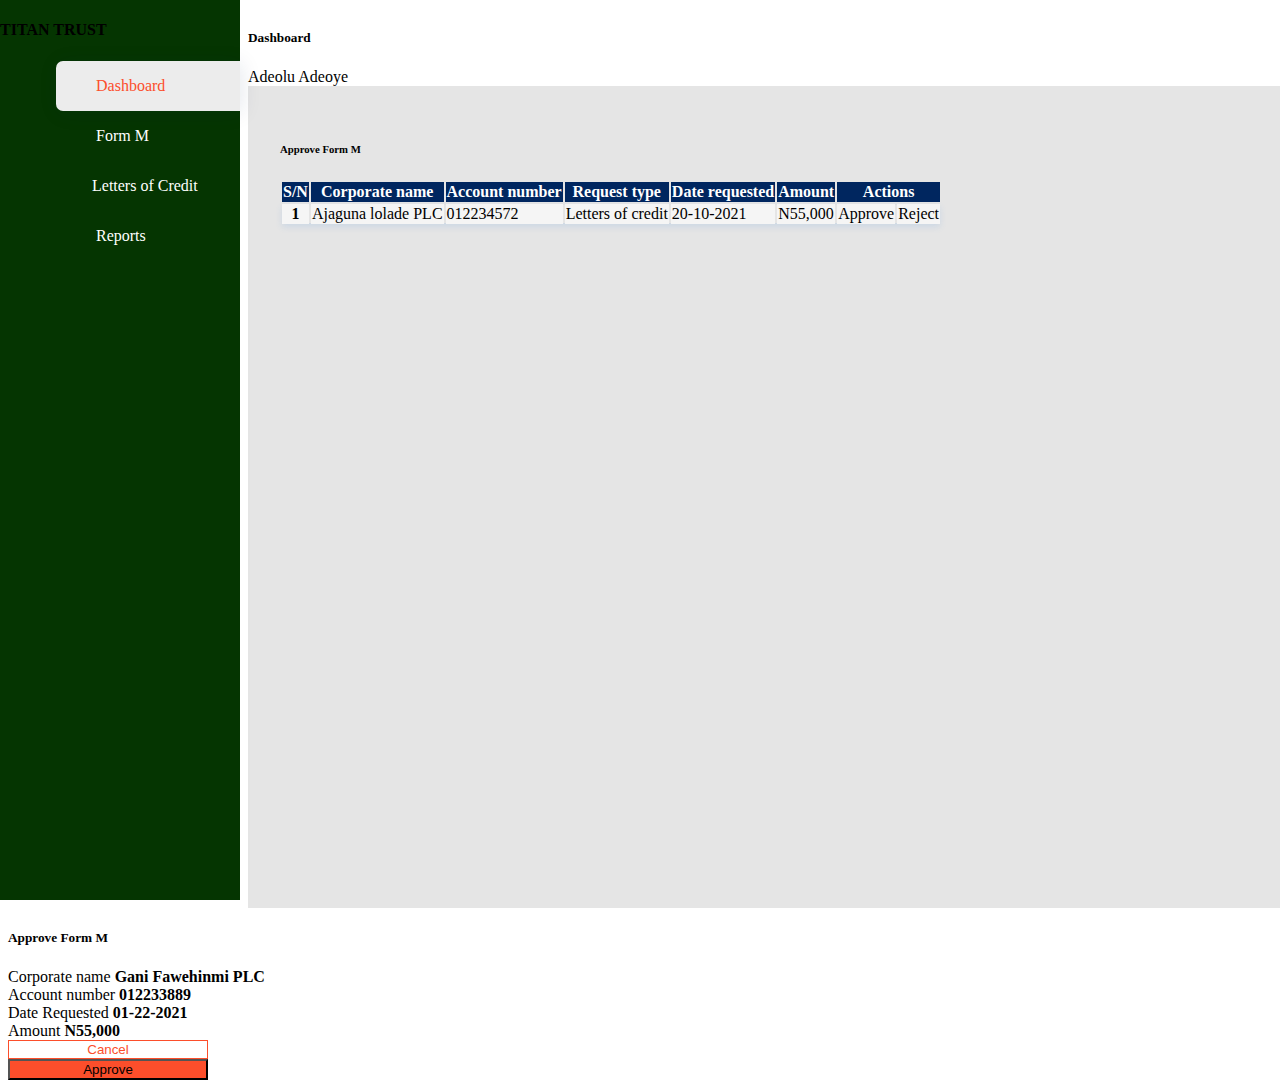
<file: approve.html>
<!DOCTYPE html>
<html lang="en">
<head>
    <meta charset="UTF-8">
    <meta http-equiv="X-UA-Compatible" content="IE=edge">
    <meta name="viewport" content="width=device-width, initial-scale=1.0">
    <link rel="stylesheet" href="https://cdn.jsdelivr.net/npm/bootstrap@4.6.0/dist/css/bootstrap.min.css" integrity="sha384-B0vP5xmATw1+K9KRQjQERJvTumQW0nPEzvF6L/Z6nronJ3oUOFUFpCjEUQouq2+l" crossorigin="anonymous">
    <link rel="stylesheet" href="assets/css/styles.css" />
    <link rel="stylesheet" href="assets/css/utils.css" />
    <link rel="stylesheet" href="https://cdnjs.cloudflare.com/ajax/libs/font-awesome/4.6.2/css/font-awesome.css" integrity="sha512-ITS8GbPjCRA7c/PBl6Kqb9XjvQbKMBXpzEmpi7BgRwf6mUCySmHbF9opWfVUQvbdiYouDYxhxttWS+wyq4l+Ug==" crossorigin="anonymous" referrerpolicy="no-referrer" />
    <title>Dashboard</title>
</head>
<body>
       
<main class="p-0">
   <div class="sidebar">
       <div class="brand-logo p-3">
            <h4 class="text-white">TITAN TRUST</h4>
       </div>
       <div class="mt-4">
            <ul class="nav-items p-0">
                <li class="active">
                    <a>
                      <i class="fa fa-dashboard"></i>&nbsp; Dashboard
                    </a>
                </li>
                <li>
                    <a>
                        <i class="fa fa-calendar"></i>&nbsp; Form M
                    </a>
                </li>
                <li>
                    <a>
                        <i class="fa fa-file"></i> &nbsp;Letters of Credit
                    </a>
                </li>
                <li>
                    <a>
                        <i class="fa fa-area-chart"></i>&nbsp; Reports
                    </a>
                </li>
            </ul>
       </div>
   </div>
   <div class="page-wrapper">
       <header class="py-3 px-4 d-flex justify-content-between border-bottom bg-white">
            <div>
                <h5>Dashboard</h5>
            </div>
           <div class="d-flex">
               <span class="mx-2">
                   <i class="fa fa-bell pry-color"></i>
               </span>
               <span class="mx-2">Adeolu Adeoye</span>
           </div>
       </header>
       <div class="page-wrapper__content">
            <div class="row mt-3">
                <div class="col-md-12">
                    <div class="shadow-sm rounded bg-white p-3">

                        <div class="ml-3 mt-3 mb-3">
                            <h6>Approve Form M</h6>
                            <div class="table-responsive">
                                <table class="table">
                                    <thead>
                                    <tr>
                                        <th scope="col">S/N</th>
                                        <th scope="col">Corporate name</th>
                                        <th scope="col">Account number</th>
                                        <th scope="col">Request type</th>
                                        <th scope="col">Date requested</th>
                                        <th scope="col">Amount</th>
                                        <th scope="col" colspan="2">Actions</th>
                                    </tr>
                                    </thead>
                                    <tbody>
                                    <tr class="tr-item">
                                        <th scope="row">1</th>
                                        <td>Ajaguna lolade PLC</td>
                                        <td>012234572</td>
                                        <td>Letters of credit</td>
                                        <td>20-10-2021</td>
                                        <td>N55,000</td>
                                        <td class="text-primary">
                                           <a class="" data-toggle="modal" data-target="#exampleModal">
                                                Approve
                                           </a>  
                                        </td>
                                        <td class="text-danger">Reject</td>
                                    </tr>
                                    </tbody>
                                </table>
                            </div>
                            
                        </div>
                    </div>
                </div>
            </div>
       </div>

   </div>
</main>


<!-- Button trigger modal
<button type="button" class="btn btn-primary" data-toggle="modal" data-target="#exampleModal">
    Launch demo modal
  </button> -->
  
  <!-- Modal -->
  <div class="modal fade" id="exampleModal" tabindex="-1" aria-labelledby="exampleModalLabel" aria-hidden="true">
    <div class="modal-dialog">
      <div class="modal-content">
        <!-- <div class="modal-header">
          <button type="button" class="close" data-dismiss="modal" aria-label="Close">
            <span aria-hidden="true">&times;</span>
          </button>
        </div> -->
        <div class="modal-body p-5">
          <h5>Approve Form M</h5>
          <div class="text-center">
            <div class="d-flex justify-content-between">
                <span class="px-3 py-2">Corporate name</span>
                <span class="px-3 py-2 text-bold">Gani Fawehinmi PLC</span>
            </div>
            <div class="d-flex justify-content-between">
                <span class="px-3 py-2">Account number</span>
                <span class="px-3 py-2 text-bold">012233889</span>
            </div>
            <div class="d-flex justify-content-between">
                <span class="p-3">Date Requested</span>
                <span class="p-3 text-bold">01-22-2021</span>
            </div>
            <div class="d-flex justify-content-between">
                <span class="p-3">Amount</span>
                <span class="p-3 text-bold">N55,000</span>
            </div>
            <div class="d-flex justify-content-between mt-5">
                <div class="px-2">
                    <button class="btn btn-outline-pry md-btn">Cancel</button>
                </div>
                <div class="px-2">
                    <button class="btn bg-pry text-white md-btn">Approve</button>
                </div>
            </div>
          </div>
        </div>
      </div>
    </div>
  </div>


    <script src="https://code.jquery.com/jquery-3.5.1.slim.min.js" integrity="sha384-DfXdz2htPH0lsSSs5nCTpuj/zy4C+OGpamoFVy38MVBnE+IbbVYUew+OrCXaRkfj" crossorigin="anonymous"></script>
    <script src="https://cdn.jsdelivr.net/npm/bootstrap@4.6.0/dist/js/bootstrap.bundle.min.js" integrity="sha384-Piv4xVNRyMGpqkS2by6br4gNJ7DXjqk09RmUpJ8jgGtD7zP9yug3goQfGII0yAns" crossorigin="anonymous"></script>
</body>
</html>
</file>
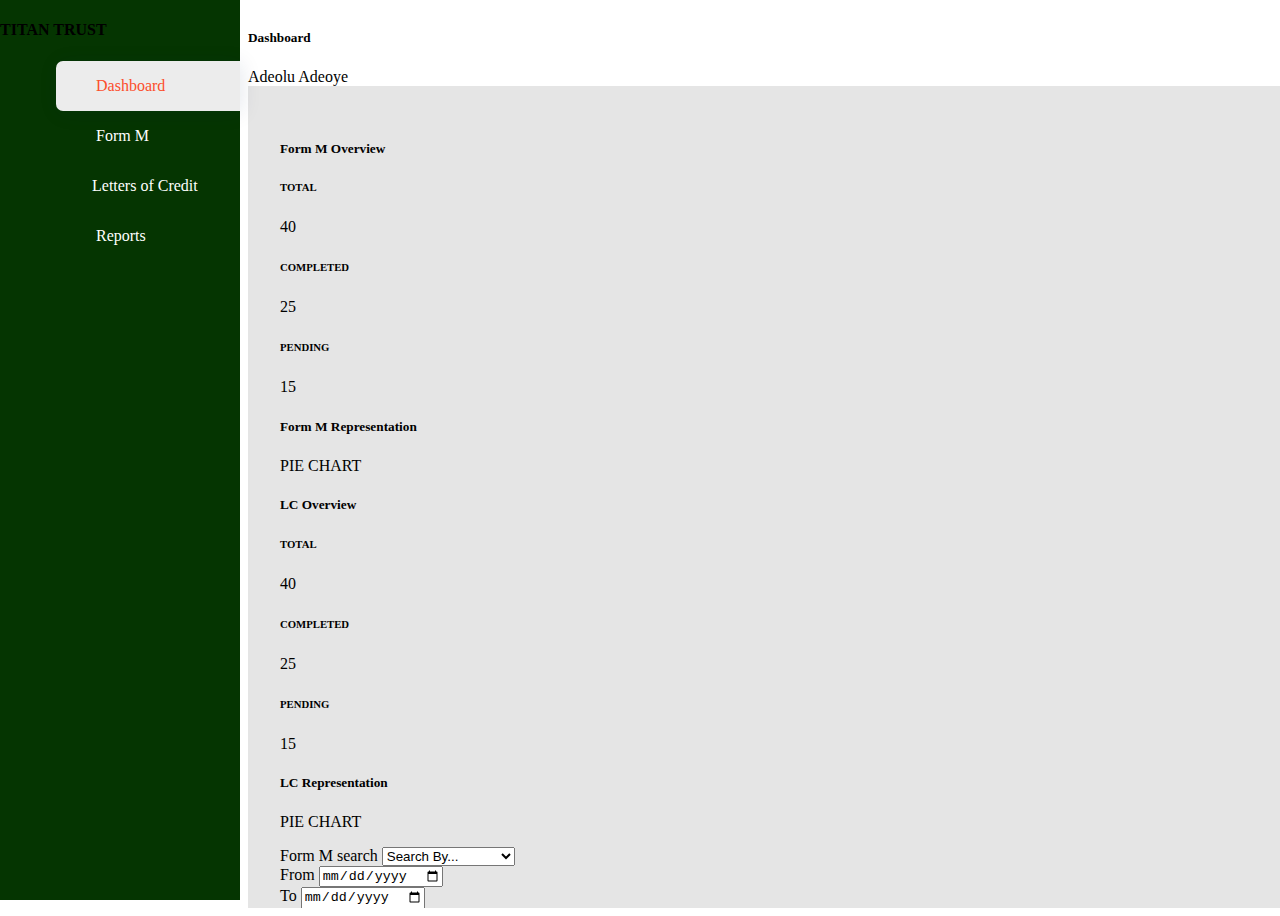
<file: dashboard.html>
<!DOCTYPE html>
<html lang="en">
<head>
    <meta charset="UTF-8">
    <meta http-equiv="X-UA-Compatible" content="IE=edge">
    <meta name="viewport" content="width=device-width, initial-scale=1.0">
    <link rel="stylesheet" href="https://cdn.jsdelivr.net/npm/bootstrap@4.6.0/dist/css/bootstrap.min.css" integrity="sha384-B0vP5xmATw1+K9KRQjQERJvTumQW0nPEzvF6L/Z6nronJ3oUOFUFpCjEUQouq2+l" crossorigin="anonymous">
    <link rel="stylesheet" href="assets/css/styles.css" />
    <link rel="stylesheet" href="assets/css/utils.css" />
    <link rel="stylesheet" href="https://cdnjs.cloudflare.com/ajax/libs/font-awesome/4.6.2/css/font-awesome.css" integrity="sha512-ITS8GbPjCRA7c/PBl6Kqb9XjvQbKMBXpzEmpi7BgRwf6mUCySmHbF9opWfVUQvbdiYouDYxhxttWS+wyq4l+Ug==" crossorigin="anonymous" referrerpolicy="no-referrer" />
    <title>Dashboard</title>
</head>
<body>
       
<main class="p-0">
   <div class="sidebar">
       <div class="brand-logo p-3">
            <h4 class="text-white">TITAN TRUST</h4>
       </div>
       <div class="mt-4">
            <ul class="nav-items p-0">
                <li class="active">
                    <a>
                      <i class="fa fa-dashboard"></i>&nbsp; Dashboard
                    </a>
                </li>
                <li>
                    <a>
                        <i class="fa fa-calendar"></i>&nbsp; Form M
                    </a>
                </li>
                <li>
                    <a>
                        <i class="fa fa-file"></i> &nbsp;Letters of Credit
                    </a>
                </li>
                <li>
                    <a>
                        <i class="fa fa-area-chart"></i>&nbsp; Reports
                    </a>
                </li>
            </ul>
       </div>
   </div>
   <div class="page-wrapper">
       <header class="p-3 d-flex justify-content-between border-bottom bg-white">
            <div>
                <h5>Dashboard</h5>
            </div>
           <div class="d-flex">
               <span class="mx-2">
                   <i class="fa fa-bell pry-color"></i>
               </span>
               <span class="mx-2">Adeolu Adeoye</span>
           </div>
       </header>
       <div class="page-wrapper__content">
            <div class="row">
                <div class="col-md-6">
                    <div class="rounded bg-white p-4 shadow-sm">
                        <h5>Form M Overview</h5>
                        <div class="row mt-4">
                            <div class="col-md-4">
                                <div class="shadow-sm p-3 text-center">
                                    <h6 class="text-muted">TOTAL</h6>
                                    <p>40</p>
                                </div>
                            </div>
                            <div class="col-md-4">
                                <div class="shadow-sm p-3 text-center">
                                    <h6 class="text-success">COMPLETED</h6>
                                    <p>25</p>
                                </div>
                            </div>
                            <div class="col-md-4">
                                <div class="shadow-sm p-3 text-center">
                                    <h6 class="text-danger">PENDING</h6>
                                    <p>15</p>
                                </div>
                            </div>
                        </div>
                    </div>
                </div>
                <div class="col-md-6">
                    <div class="rounded bg-white p-4 shadow-sm">
                        <h5>Form M Representation</h5>
                        <div class="text-center p-4">
                            <p>PIE CHART</p>
                        </div>
                    </div>
                </div>
            </div>
            <div class="row mt-3">
                <div class="col-md-6">
                    <div class="rounded bg-white p-4 shadow-sm">
                        <h5>LC Overview</h5>
                        <div class="row mt-4">
                            <div class="col-md-4">
                                <div class="shadow-sm p-3 text-center">
                                    <h6 class="text-muted">TOTAL</h6>
                                    <p>40</p>
                                </div>
                            </div>
                            <div class="col-md-4">
                                <div class="shadow-sm p-3 text-center">
                                    <h6 class="text-success">COMPLETED</h6>
                                    <p>25</p>
                                </div>
                            </div>
                            <div class="col-md-4">
                                <div class="shadow-sm p-3 text-center">
                                    <h6 class="text-danger">PENDING</h6>
                                    <p>15</p>
                                </div>
                            </div>
                        </div>
                    </div>
                </div>
                <div class="col-md-6">
                    <div class="rounded bg-white p-4 shadow-sm">
                        <h5>LC Representation</h5>
                        <div class="text-center p-4">
                            <p>PIE CHART</p>
                        </div>
                    </div>
                </div>
            </div>
            <div class="row mt-3">
                <div class="col-md-12">
                    <div class="shadow-sm rounded bg-white p-3">
                        <div>
                           <div class="form-group col-md-3">
                            <label for="formSearch">Form M search </label>
                            <select id="formSearch" class="form-control">
                              <option selected>Search By...</option>
                              <option>Date range</option>
                              <option>Reference number</option>
                            </select>
                          </div>
                        </div>
                        <div class="form-group pl-3"> 
                            <div class="form-row">
                                <div class="col-md-3">
                                    <label>From</label>
                                    <input type="date" class="form-control"/>
                                </div>
                                <div class="col-md-3">
                                    <label>To</label>
                                    <input type="date" class="form-control"/>
                                </div>
                                <div class="col-md-2 align-self-end">
                                    <button class="btn bg-pry text-white w-50">GO</button>
                                </div>
                            </div>
                        </div>

                        <div class="ml-3 mt-5">
                            <h6>Search Result</h6>
                            <div class="table-responsive">
                                <table class="table">
                                    <thead>
                                    <tr>
                                        <th scope="col">S/N</th>
                                        <th scope="col">Corporate name</th>
                                        <th scope="col">Account number</th>
                                        <th scope="col">Request type</th>
                                        <th scope="col">Date requested</th>
                                        <th scope="col">Amount</th>
                                        <th scope="col">Action</th>
                                    </tr>
                                    </thead>
                                    <tbody>
                                    <tr class="tr-item">
                                        <th scope="row">1</th>
                                        <td>Ajaguna lolade PLC</td>
                                        <td>012234572</td>
                                        <td>Letters of credit</td>
                                        <td>20-10-2021</td>
                                        <td>N55,000</td>
                                        <td class="text-primary">View</td>
                                    </tr>
                                    </tbody>
                                </table>
                            </div>
                            
                        </div>
                    </div>
                </div>
            </div>
            <div class="row mt-3">
                <div class="col-md-12">
                    <div class="shadow-sm rounded bg-white p-3">
                        <div>
                           <div class="form-group col-md-3">
                            <label for="formSearch">Requests</label>
                            <select id="formSearch" class="form-control">
                              <option selected>All</option>
                              <option>Date range</option>
                              <option>Reference number</option>
                            </select>
                          </div>
                        </div>

                        <div class="ml-3 mt-3">
                            <div class="table-responsive">
                                <table class="table">
                                    <thead>
                                    <tr>
                                        <th scope="col">S/N</th>
                                        <th scope="col">Corporate name</th>
                                        <th scope="col">Account number</th>
                                        <th scope="col">Request type</th>
                                        <th scope="col">Date requested</th>
                                        <th scope="col">Amount</th>
                                        <th scope="col">Action</th>
                                    </tr>
                                    </thead>
                                    <tbody>
                                        <tr class="tr-item">
                                            <th scope="row">1</th>
                                            <td>Ajaguna lolade PLC</td>
                                            <td>012234572</td>
                                            <td>Letters of credit</td>
                                            <td>20-10-2021</td>
                                            <td>N55,000</td>
                                            <td class="text-primary">View</td>
                                        </tr>
                                        <tr class="tr-item">
                                            <th scope="row">2</th>
                                            <td>Ajaguna lolade PLC</td>
                                            <td>012234572</td>
                                            <td>Letters of credit</td>
                                            <td>20-10-2021</td>
                                            <td>N55,000</td>
                                            <td class="text-primary">View</td>
                                        </tr>
                                        <tr class="tr-item">
                                            <th scope="row">3</th>
                                            <td>Ajaguna lolade PLC</td>
                                            <td>012234572</td>
                                            <td>Letters of credit</td>
                                            <td>20-10-2021</td>
                                            <td>N55,000</td>
                                            <td class="text-primary">View</td>
                                        </tr>
                                        <tr class="tr-item">
                                            <th scope="row">4</th>
                                            <td>Ajaguna lolade PLC</td>
                                            <td>012234572</td>
                                            <td>Letters of credit</td>
                                            <td>20-10-2021</td>
                                            <td>N55,000</td>
                                            <td class="text-primary">View</td>
                                        </tr>
                                    </tbody>
                                </table>
                            </div>
                            
                        </div>
                    </div>
                </div>
            </div>
       </div>

   </div>
</main>


    <script src="https://code.jquery.com/jquery-3.5.1.slim.min.js" integrity="sha384-DfXdz2htPH0lsSSs5nCTpuj/zy4C+OGpamoFVy38MVBnE+IbbVYUew+OrCXaRkfj" crossorigin="anonymous"></script>
    <script src="https://cdn.jsdelivr.net/npm/bootstrap@4.6.0/dist/js/bootstrap.bundle.min.js" integrity="sha384-Piv4xVNRyMGpqkS2by6br4gNJ7DXjqk09RmUpJ8jgGtD7zP9yug3goQfGII0yAns" crossorigin="anonymous"></script>
</body>
</html>
</file>
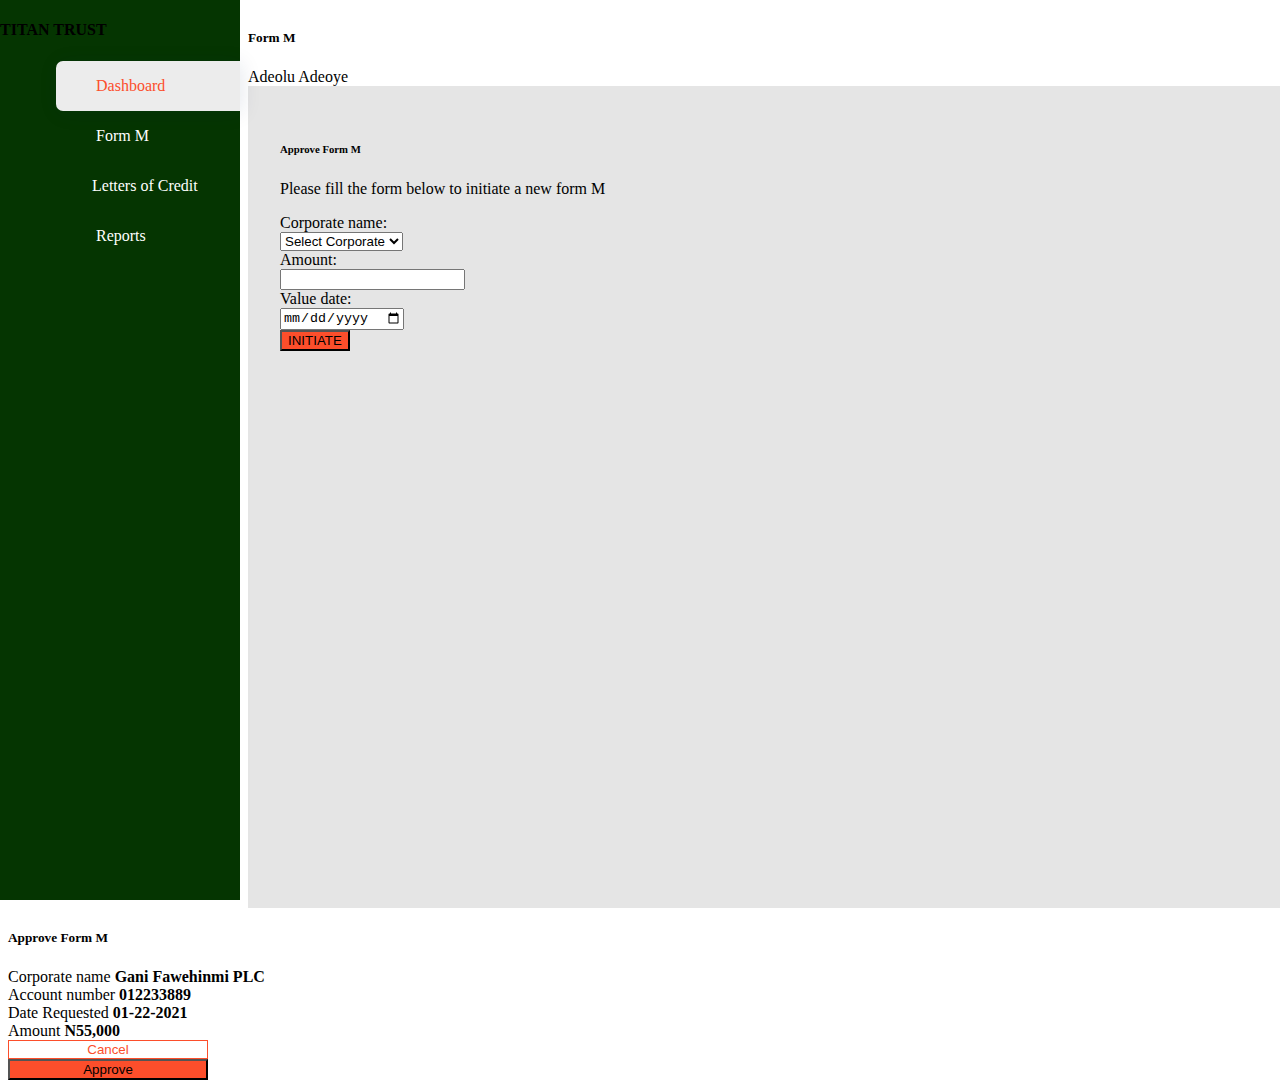
<file: initiate.html>
<!DOCTYPE html>
<html lang="en">
<head>
    <meta charset="UTF-8">
    <meta http-equiv="X-UA-Compatible" content="IE=edge">
    <meta name="viewport" content="width=device-width, initial-scale=1.0">
    <link rel="stylesheet" href="https://cdn.jsdelivr.net/npm/bootstrap@4.6.0/dist/css/bootstrap.min.css" integrity="sha384-B0vP5xmATw1+K9KRQjQERJvTumQW0nPEzvF6L/Z6nronJ3oUOFUFpCjEUQouq2+l" crossorigin="anonymous">
    <link rel="stylesheet" href="assets/css/styles.css" />
    <link rel="stylesheet" href="assets/css/utils.css" />
    <link rel="stylesheet" href="https://cdnjs.cloudflare.com/ajax/libs/font-awesome/4.6.2/css/font-awesome.css" integrity="sha512-ITS8GbPjCRA7c/PBl6Kqb9XjvQbKMBXpzEmpi7BgRwf6mUCySmHbF9opWfVUQvbdiYouDYxhxttWS+wyq4l+Ug==" crossorigin="anonymous" referrerpolicy="no-referrer" />
    <title>Dashboard</title>
</head>
<body>
       
<main class="p-0">
   <div class="sidebar">
       <div class="brand-logo p-3">
            <h4 class="text-white">TITAN TRUST</h4>
       </div>
       <div class="mt-4">
            <ul class="nav-items p-0">
                <li class="active">
                    <a>
                      <i class="fa fa-dashboard"></i>&nbsp; Dashboard
                    </a>
                </li>
                <li>
                    <a>
                        <i class="fa fa-calendar"></i>&nbsp; Form M
                    </a>
                </li>
                <li>
                    <a>
                        <i class="fa fa-file"></i> &nbsp;Letters of Credit
                    </a>
                </li>
                <li>
                    <a>
                        <i class="fa fa-area-chart"></i>&nbsp; Reports
                    </a>
                </li>
            </ul>
       </div>
   </div>
   <div class="page-wrapper">
       <header class="py-3 px-4 d-flex justify-content-between border-bottom bg-white">
            <div>
                <h5>Form M</h5>
            </div>
           <div class="d-flex">
               <span class="mx-2">
                   <i class="fa fa-bell pry-color"></i>
               </span>
               <span class="mx-2">Adeolu Adeoye</span>
           </div>
       </header>
       <div class="page-wrapper__content">
            <div class="row mt-3">
                <div class="col-md-12">
                    <div class="shadow-sm rounded bg-white p-3">

                        <div class="ml-3 mt-3 mb-3">
                            <h6>Approve Form M</h6>
                            <p>Please fill the form below to initiate a new form M</p>
                            <form class="mt-4">
                                <div class="form-row form-group">
                                    <div class="col-md-3">
                                        <label for="corporate">Corporate name:</label> 
                                    </div>
                                    <div class="col-md-4">
                                        <select id="corporate" class="form-control">
                                            <option selected>Select Corporate</option>
                                            <option>Corporate 001</option>
                                            <option>Corporate 002</option>
                                        </select>
                                    </div>
                                </div>
                                <div class="form-row form-group">
                                    <div class="col-md-3">
                                        <label for="amount">Amount:</label> 
                                    </div>
                                    <div class="col-md-4">
                                        <input id="amount" class="form-control" type="text">
                                    </div>
                                </div>
                                <div class="form-row form-group">
                                    <div class="col-md-3">
                                        <label for="date">Value date:</label> 
                                    </div>
                                    <div class="col-md-4">
                                        <input id="date" type="date" class="form-control">
                                    </div>
                                </div>
                                <div class="form-row mt-4 form-group">
                                    <div class="col-md-4">
                                        <button type="button" class="btn bg-pry text-white w-50">INITIATE</button>
                                    </div>
                                </div>
                            </form>
                        </div>
                    </div>
                </div>
            </div>
       </div>

   </div>
</main>


<!-- Button trigger modal
<button type="button" class="btn btn-primary" data-toggle="modal" data-target="#exampleModal">
    Launch demo modal
  </button> -->
  
  <!-- Modal -->
  <div class="modal fade" id="exampleModal" tabindex="-1" aria-labelledby="exampleModalLabel" aria-hidden="true">
    <div class="modal-dialog">
      <div class="modal-content">
        <!-- <div class="modal-header">
          <button type="button" class="close" data-dismiss="modal" aria-label="Close">
            <span aria-hidden="true">&times;</span>
          </button>
        </div> -->
        <div class="modal-body p-5">
          <h5>Approve Form M</h5>
          <div class="text-center">
            <div class="d-flex justify-content-between">
                <span class="px-3 py-2">Corporate name</span>
                <span class="px-3 py-2 text-bold">Gani Fawehinmi PLC</span>
            </div>
            <div class="d-flex justify-content-between">
                <span class="px-3 py-2">Account number</span>
                <span class="px-3 py-2 text-bold">012233889</span>
            </div>
            <div class="d-flex justify-content-between">
                <span class="p-3">Date Requested</span>
                <span class="p-3 text-bold">01-22-2021</span>
            </div>
            <div class="d-flex justify-content-between">
                <span class="p-3">Amount</span>
                <span class="p-3 text-bold">N55,000</span>
            </div>
            <div class="d-flex justify-content-between mt-5">
                <div class="px-2">
                    <button class="btn btn-outline-pry md-btn">Cancel</button>
                </div>
                <div class="px-2">
                    <button class="btn bg-pry text-white md-btn">Approve</button>
                </div>
            </div>
          </div>
        </div>
      </div>
    </div>
  </div>


    <script src="https://code.jquery.com/jquery-3.5.1.slim.min.js" integrity="sha384-DfXdz2htPH0lsSSs5nCTpuj/zy4C+OGpamoFVy38MVBnE+IbbVYUew+OrCXaRkfj" crossorigin="anonymous"></script>
    <script src="https://cdn.jsdelivr.net/npm/bootstrap@4.6.0/dist/js/bootstrap.bundle.min.js" integrity="sha384-Piv4xVNRyMGpqkS2by6br4gNJ7DXjqk09RmUpJ8jgGtD7zP9yug3goQfGII0yAns" crossorigin="anonymous"></script>
</body>
</html>
</file>
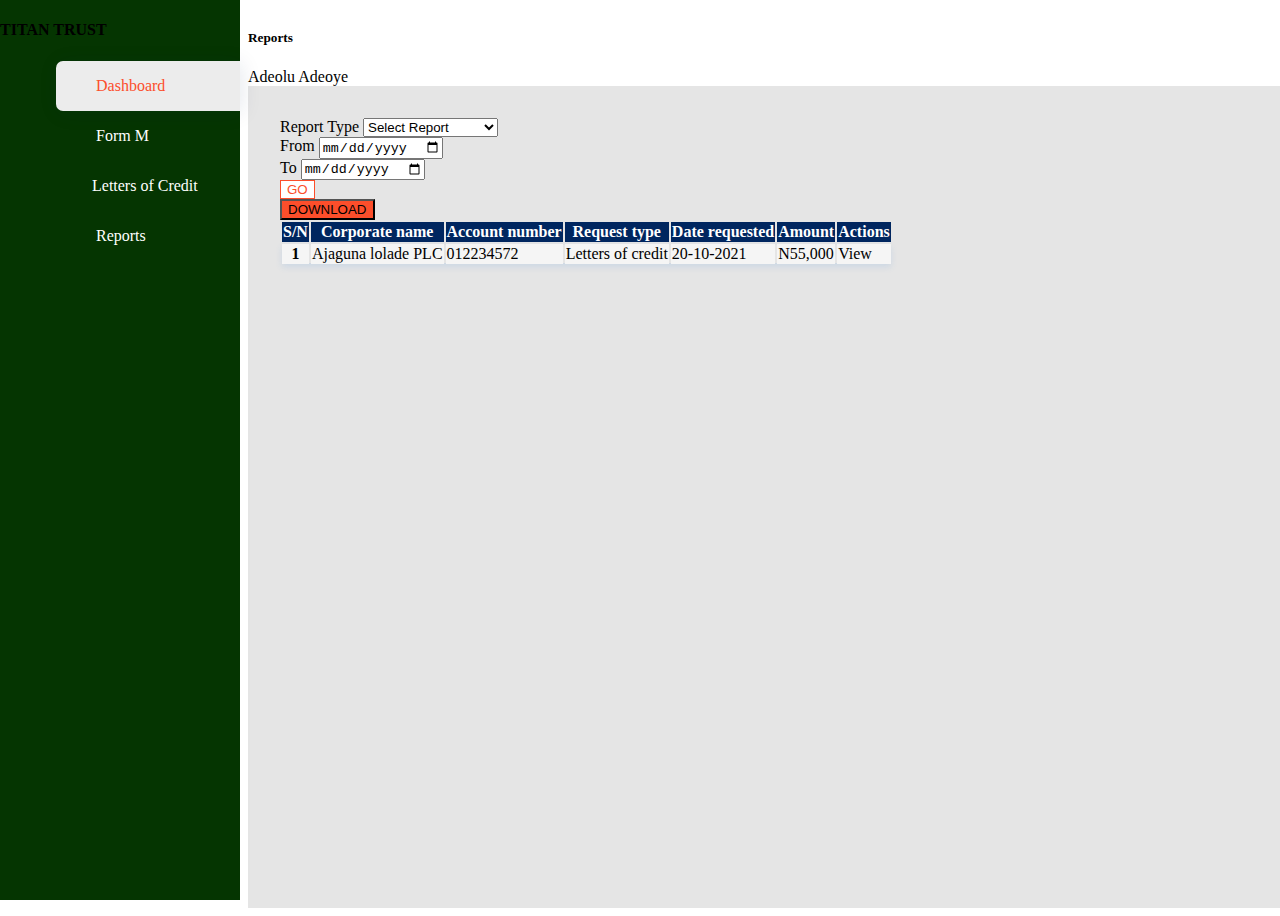
<file: reports.html>
<!DOCTYPE html>
<html lang="en">
<head>
    <meta charset="UTF-8">
    <meta http-equiv="X-UA-Compatible" content="IE=edge">
    <meta name="viewport" content="width=device-width, initial-scale=1.0">
    <link rel="stylesheet" href="https://cdn.jsdelivr.net/npm/bootstrap@4.6.0/dist/css/bootstrap.min.css" integrity="sha384-B0vP5xmATw1+K9KRQjQERJvTumQW0nPEzvF6L/Z6nronJ3oUOFUFpCjEUQouq2+l" crossorigin="anonymous">
    <link rel="stylesheet" href="assets/css/styles.css" />
    <link rel="stylesheet" href="assets/css/utils.css" />
    <link rel="stylesheet" href="https://cdnjs.cloudflare.com/ajax/libs/font-awesome/4.6.2/css/font-awesome.css" integrity="sha512-ITS8GbPjCRA7c/PBl6Kqb9XjvQbKMBXpzEmpi7BgRwf6mUCySmHbF9opWfVUQvbdiYouDYxhxttWS+wyq4l+Ug==" crossorigin="anonymous" referrerpolicy="no-referrer" />
    <title>Dashboard</title>
</head>
<body>
       
<main class="p-0">
   <div class="sidebar">
       <div class="brand-logo p-3">
            <h4 class="text-white">TITAN TRUST</h4>
       </div>
       <div class="mt-4">
            <ul class="nav-items p-0">
                <li class="active">
                    <a>
                      <i class="fa fa-dashboard"></i>&nbsp; Dashboard
                    </a>
                </li>
                <li>
                    <a>
                        <i class="fa fa-calendar"></i>&nbsp; Form M
                    </a>
                </li>
                <li>
                    <a>
                        <i class="fa fa-file"></i> &nbsp;Letters of Credit
                    </a>
                </li>
                <li>
                    <a>
                        <i class="fa fa-area-chart"></i>&nbsp; Reports
                    </a>
                </li>
            </ul>
       </div>
   </div>
   <div class="page-wrapper">
       <header class="py-3 px-4  d-flex justify-content-between border-bottom bg-white">
            <div>
                <h5>Reports</h5>
            </div>
           <div class="d-flex">
               <span class="mx-2">
                   <i class="fa fa-bell pry-color"></i>
               </span>
               <span class="mx-2">Adeolu Adeoye</span>
           </div>
       </header>
       <div class="page-wrapper__content">
        <div class="row mt-3">
            <div class="col-md-12">
                <div class="shadow-sm rounded bg-white p-3">
                    <div>
                       <div class="form-group col-md-3">
                        <label for="formSearch">Report Type</label>
                        <select id="formSearch" class="form-control">
                          <option selected>Select Report</option>
                          <option>Transaction Report</option>
                          <option>Reference number</option>
                        </select>
                      </div>
                    </div>
                    <div class="form-group pl-3"> 
                        <div class="form-row">
                            <div class="col-md-3">
                                <label>From</label>
                                <input type="date" class="form-control"/>
                            </div>
                            <div class="col-md-3">
                                <label>To</label>
                                <input type="date" class="form-control"/>
                            </div>
                            <div class="col-md-2 align-self-end">
                                <button class="btn bg-pry btn-outline-pry w-50">GO</button>
                            </div>
                            <div class="ml-auto col-md-2 align-self-end">
                                <button class="btn bg-pry bg-pry w-100 text-white">DOWNLOAD</button>
                            </div>
                        </div>
                    </div>

                    <div class="ml-3 mt-3">
                        <div class="table-responsive">
                            <table class="table">
                                <thead>
                                <tr>
                                    <th scope="col">S/N</th>
                                    <th scope="col">Corporate name</th>
                                    <th scope="col">Account number</th>
                                    <th scope="col">Request type</th>
                                    <th scope="col">Date requested</th>
                                    <th scope="col">Amount</th>
                                    <th scope="col">Actions</th>
                                </tr>
                                </thead>
                                <tbody>
                                <tr class="tr-item">
                                    <th scope="row">1</th>
                                    <td>Ajaguna lolade PLC</td>
                                    <td>012234572</td>
                                    <td>Letters of credit</td>
                                    <td>20-10-2021</td>
                                    <td>N55,000</td>
                                    <td class="text-primary">View</td>
                                </tr>
                                </tbody>
                            </table>
                        </div>
                        
                    </div>
                </div>
            </div>
        </div>
       </div>

   </div>
</main>


    <script src="https://code.jquery.com/jquery-3.5.1.slim.min.js" integrity="sha384-DfXdz2htPH0lsSSs5nCTpuj/zy4C+OGpamoFVy38MVBnE+IbbVYUew+OrCXaRkfj" crossorigin="anonymous"></script>
    <script src="https://cdn.jsdelivr.net/npm/bootstrap@4.6.0/dist/js/bootstrap.bundle.min.js" integrity="sha384-Piv4xVNRyMGpqkS2by6br4gNJ7DXjqk09RmUpJ8jgGtD7zP9yug3goQfGII0yAns" crossorigin="anonymous"></script>
</body>
</html>
</file>
<file: assets/css/styles.css>
.login-wrapper{
    position: relative;
    background-image: url('../images/bg/login-bg.png');
    height:100vh;
    background-size: cover;
    background-repeat:no-repeat;
}
.login-wrapper__overlay{
    position: absolute;
    height:100vh;
    top:0;
    width:100%;
    background:rgba(5, 53, 1, 0.7)!important;
}

.login-wrapper__main{
    height: 80vh;
}


.underliner{
    border-top: 5px solid #FC4E2B;
    border-radius: 5px;
}

.sidebar{
    bottom: 0;
    left: 0;
    position: fixed;
    top: 0;
    width: 240px;
    transition: all 1s cubic-bezier(0.075, 0.82, 0.165, 1);
    background-color:#053501;
    z-index: 1000;
}
.nav-items{
    color: white;
    margin-left: 1rem;
}
.nav-items li {
    list-style: none;
    padding: 1rem;
}
li a{
    padding: 1rem;
    cursor: pointer;
}
.active{
    background:#ECECEC;
    color: #FC4E2B;
    border-top-left-radius: 7px;
    border-bottom-left-radius: 7px;
    box-shadow: 2px 2px 20px rgba(0, 40, 85, 0.1);
}
a{
    text-decoration: none;
    color: inherit;
}
.page-wrapper{
    padding-left: 240px;
    width: 100%;
    position: relative;
    height: 100vh;
    overflow-y: scroll;
}
.page-wrapper__content{
    background-color: #E5E5E5;
    padding: 2rem;
    height: 100vh;
}
thead tr{
    background: #00265F;
    color: #FFFFFF;
}

.tr-item{
    box-shadow:0px 3px 6px #468ee526;
    background-color: #F5F5F5;
 }
</file>
<file: assets/css/utils.css>
.w-12{
    width: 12%;
}
.bg-pry{
    background-color: #FC4E2B;
}
.pry-color{
    color: #FC4E2B;
}
.text-bold{
    font-weight: bold;
}
.btn-outline-pry{
    border: 1px solid #FC4E2B;
    background-color: white;
    color: #FC4E2B;
}
.md-btn{
    width: 200px;
}
</file>
